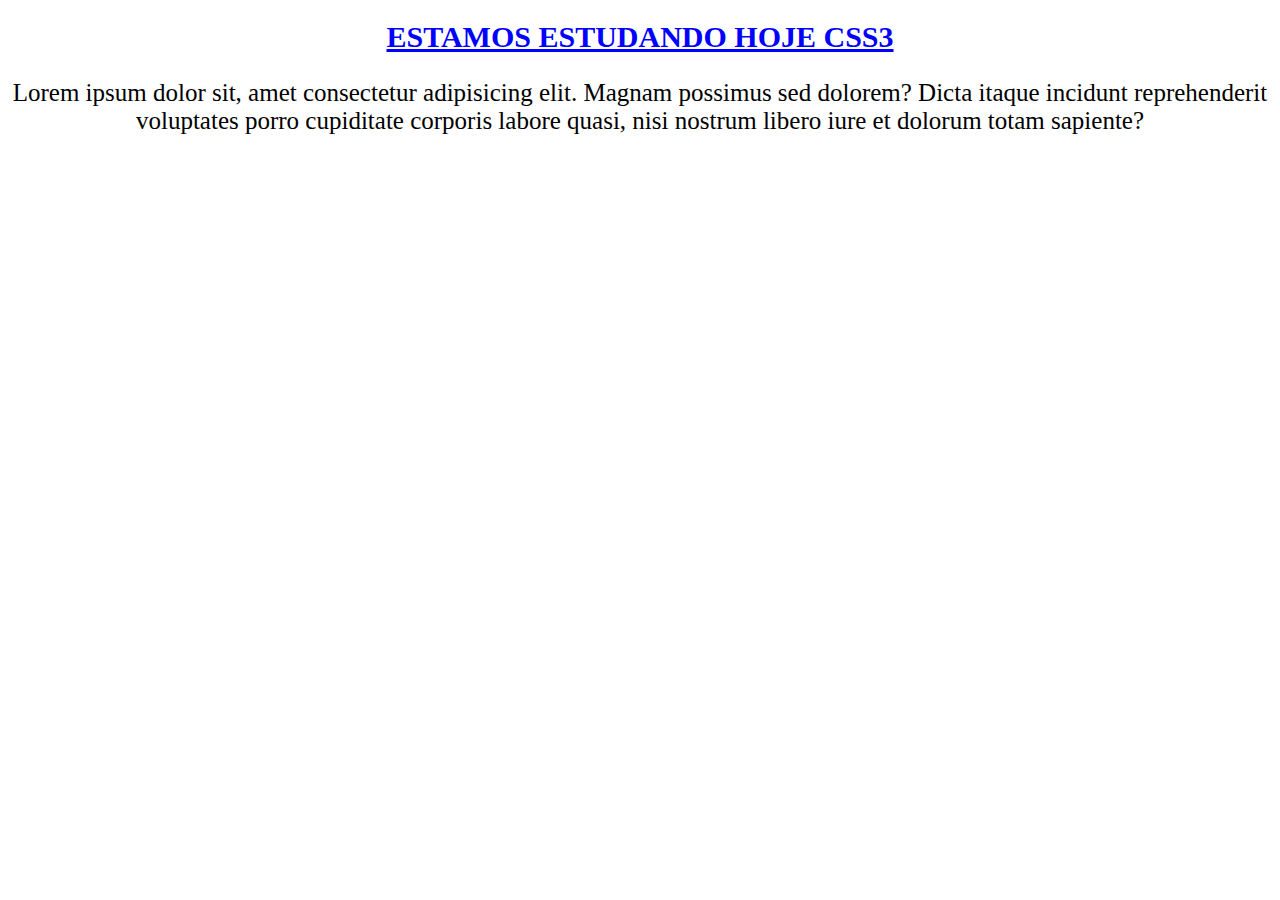
<file: estilos/index.html>
<!DOCTYPE html>
<html lang="en">
<head>
    <meta charset="UTF-8">
    <meta name="viewport" content="width=device-width, initial-scale=1.0">
    <link rel="stylesheet" href="style.css">
    <title>Document</title>
</head>
<body>
    <h1>ESTAMOS ESTUDANDO HOJE CSS3</h1>

    <p>Lorem ipsum dolor sit, amet consectetur adipisicing elit. Magnam possimus sed dolorem? Dicta itaque incidunt reprehenderit voluptates porro cupiditate corporis labore quasi, nisi nostrum <a href=""></a>libero iure et dolorum totam sapiente?</a></p>

    <a href="https://github.com/FabioCoelhoSilva"></a>
    
</body>
</html>
</file>
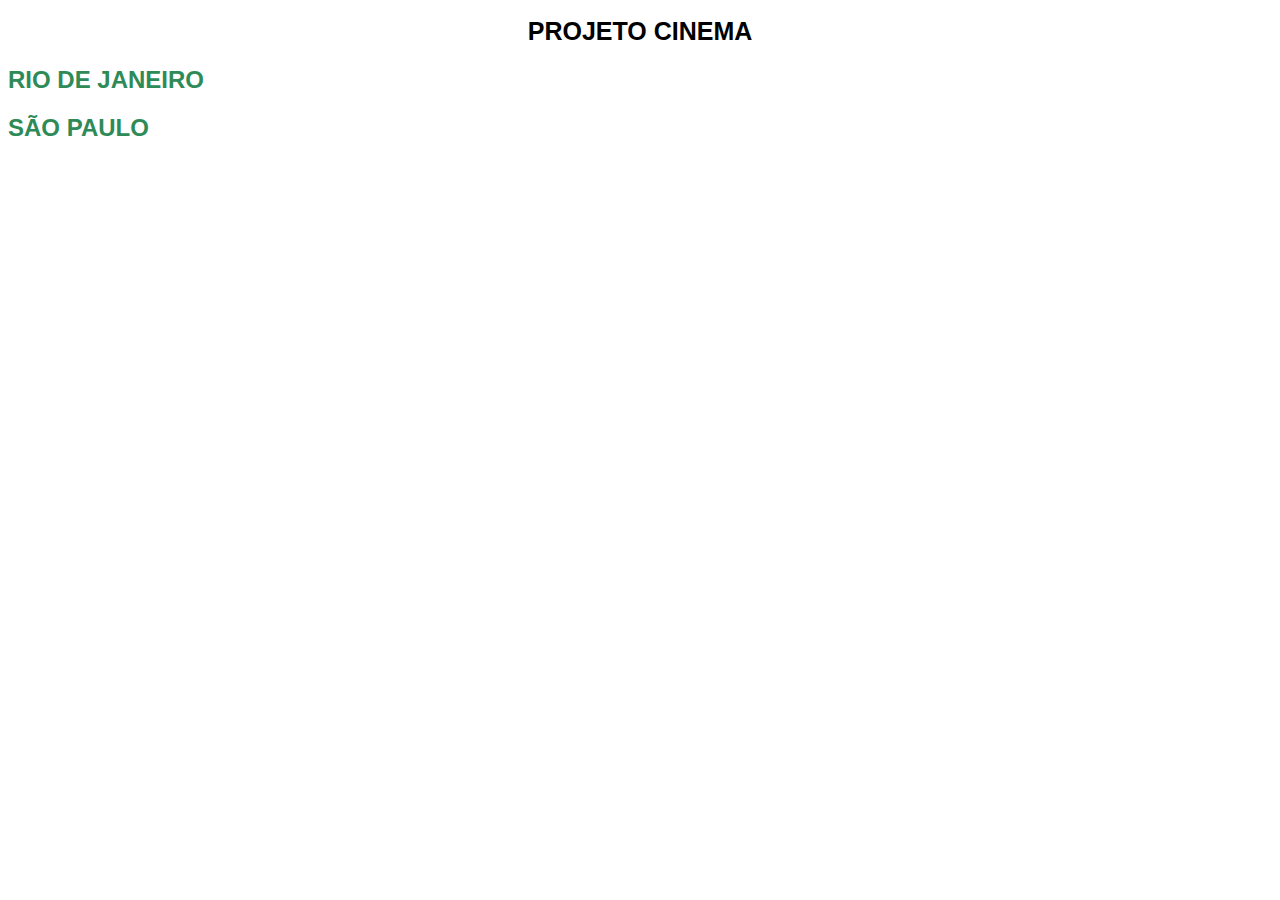
<file: PROJETO_CINEMA/index.html>
<!DOCTYPE html>
<html lang="pt-br">
<head>
    <meta charset="UTF-8">
    <meta name="viewport" content="width=device-width, initial-scale=1.0">
    <link rel="stylesheet" href="CSS/style.css">
    <title>PROJETO CINEMA</title>
</head>
<body>
    <h1>PROJETO CINEMA</h1>
    <h2><a href="estados/rj.html">RIO DE JANEIRO</a></h2>
    <h2><a href="estados/sp.html">SÃO PAULO</a></h2>
</body>

</html>
</file>
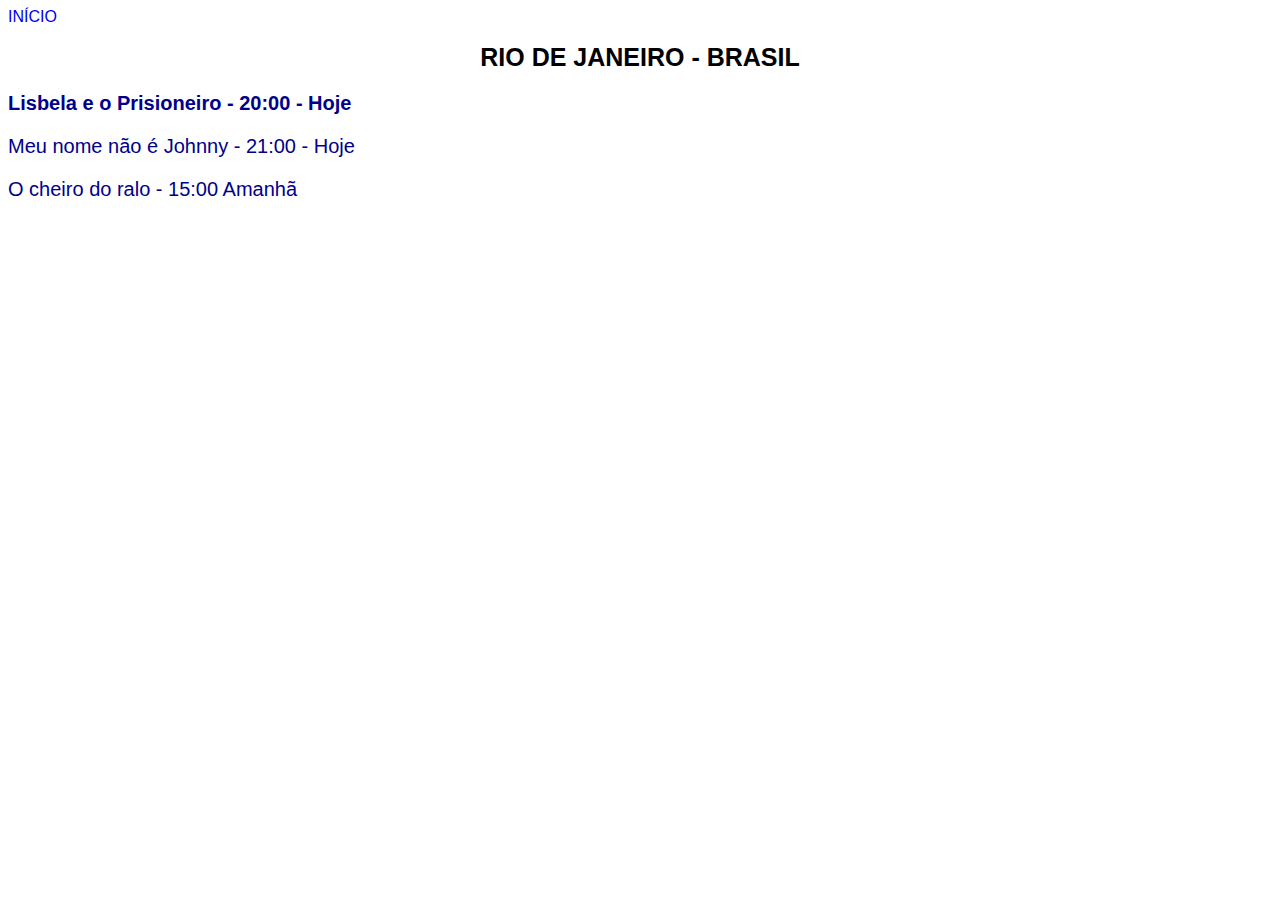
<file: PROJETO_CINEMA/estados/rj.html>
<!DOCTYPE html>
<html lang="en">
<head>
    <meta charset="UTF-8">
    <meta name="viewport" content="width=device-width, initial-scale=1.0">
    <link rel="stylesheet" href="../CSS/style.css">
    <title>RIO DE JANEIRO</title>
</head>
<body>
    <a href="../index.html">INÍCIO</a>
    <h1>RIO DE JANEIRO - BRASIL</h1>
    <p><b>Lisbela e o Prisioneiro - 20:00 - Hoje</b></p>
    <p>Meu nome não é Johnny - 21:00 - Hoje</p>
    <p>O cheiro do ralo - 15:00 Amanhã</p>
</body>
</html>
</file>
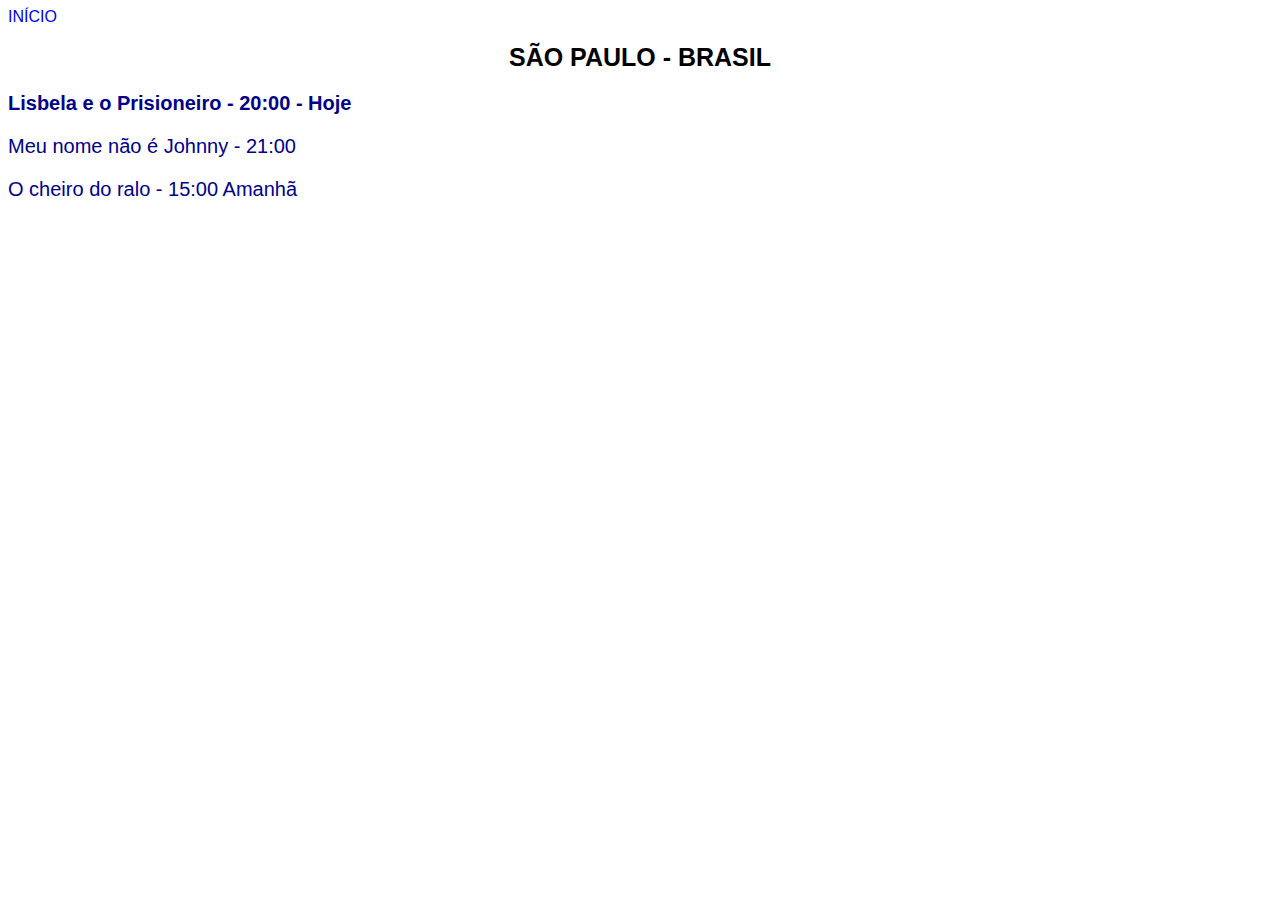
<file: PROJETO_CINEMA/estados/sp.html>
<!DOCTYPE html>
<html lang="en">
<head>
    <meta charset="UTF-8">
    <meta name="viewport" content="width=device-width, initial-scale=1.0">
    <link rel="stylesheet" href="../CSS/style.css">
    <title>SÃO PAULO</title>
</head>
<body>
    <a href="../index.html">INÍCIO</a>
    <h1>SÃO PAULO - BRASIL</h1>
    <p><p><b>Lisbela e o Prisioneiro - 20:00 - Hoje</b></p>
    <p>Meu nome não é Johnny - 21:00</p>
    <p>O cheiro do ralo - 15:00 Amanhã</p></p>
</body>
</html>
</file>
<file: estilos/style.css>
h1 {
    color: blue;
    font-size: 30px;
    text-align: center;
    text-decoration: underline;
   
}

p {
    text-align: center;
    font-size: 25px;
}
p a {

}
</file>
<file: PROJETO_CINEMA/CSS/style.css>
body{
    font-family: Arial, Helvetica, sans-serif;
}

h1 {
    text-align: center;
    font-size: 25px;
}

p{
    color: darkred;
}
p{
    color: darkblue;
    font-size: 20px;
}
a{
    text-decoration: none;
}
h2 a {
    color: seagreen;

}
</file>
